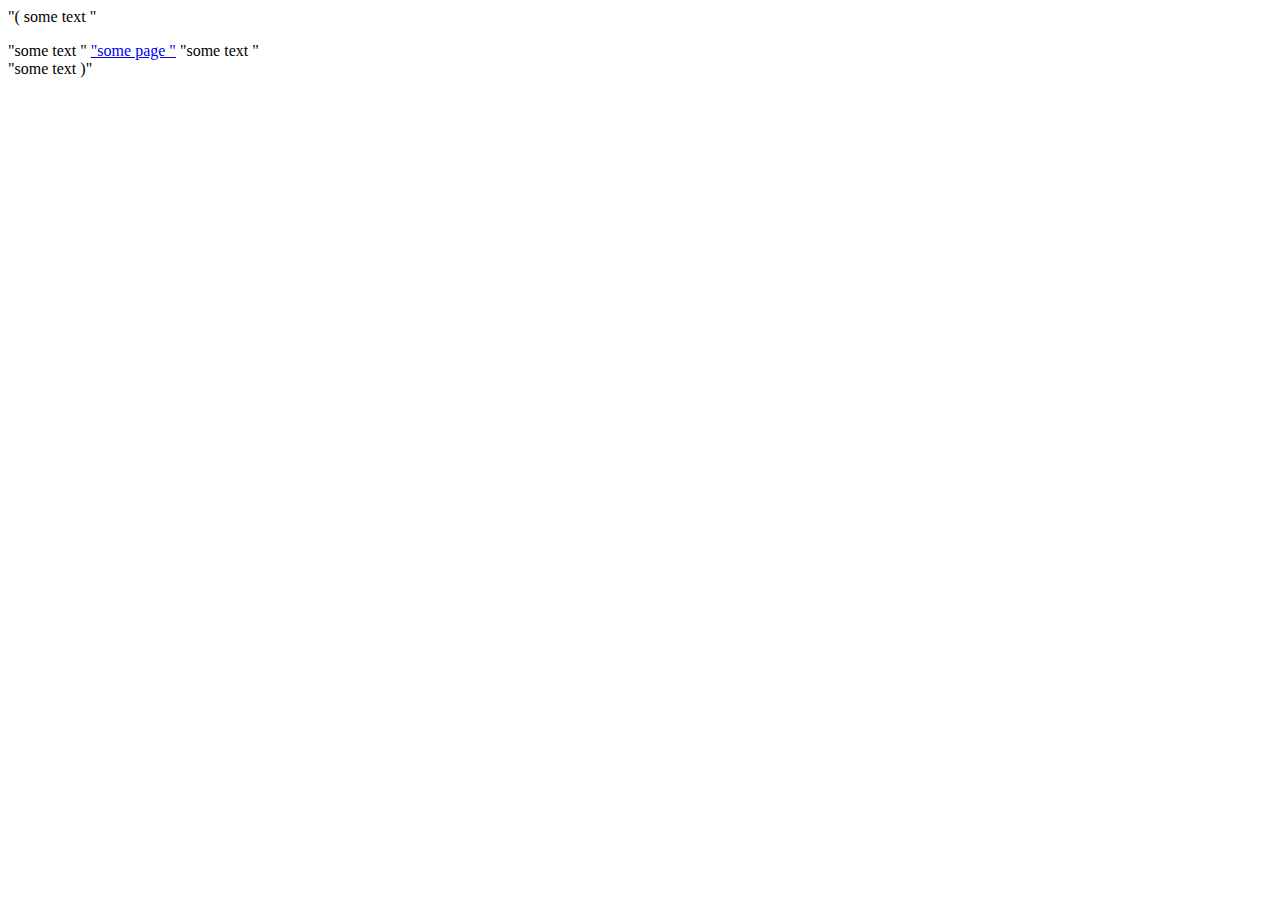
<file: problems-4/bogush/problem1/test_examples/bad_link_blocks/a_in_parentheses_with_multiple_text_siblings.html>
<!DOCTYPE html>
<html lang="en">
    "( some text "
    <ul></ul>
    "some text "
    <a href="wiki/some_page" title="some page">"some page "</a>
    "some text "
    <div></div>
    "some text )"
</html>
</file>
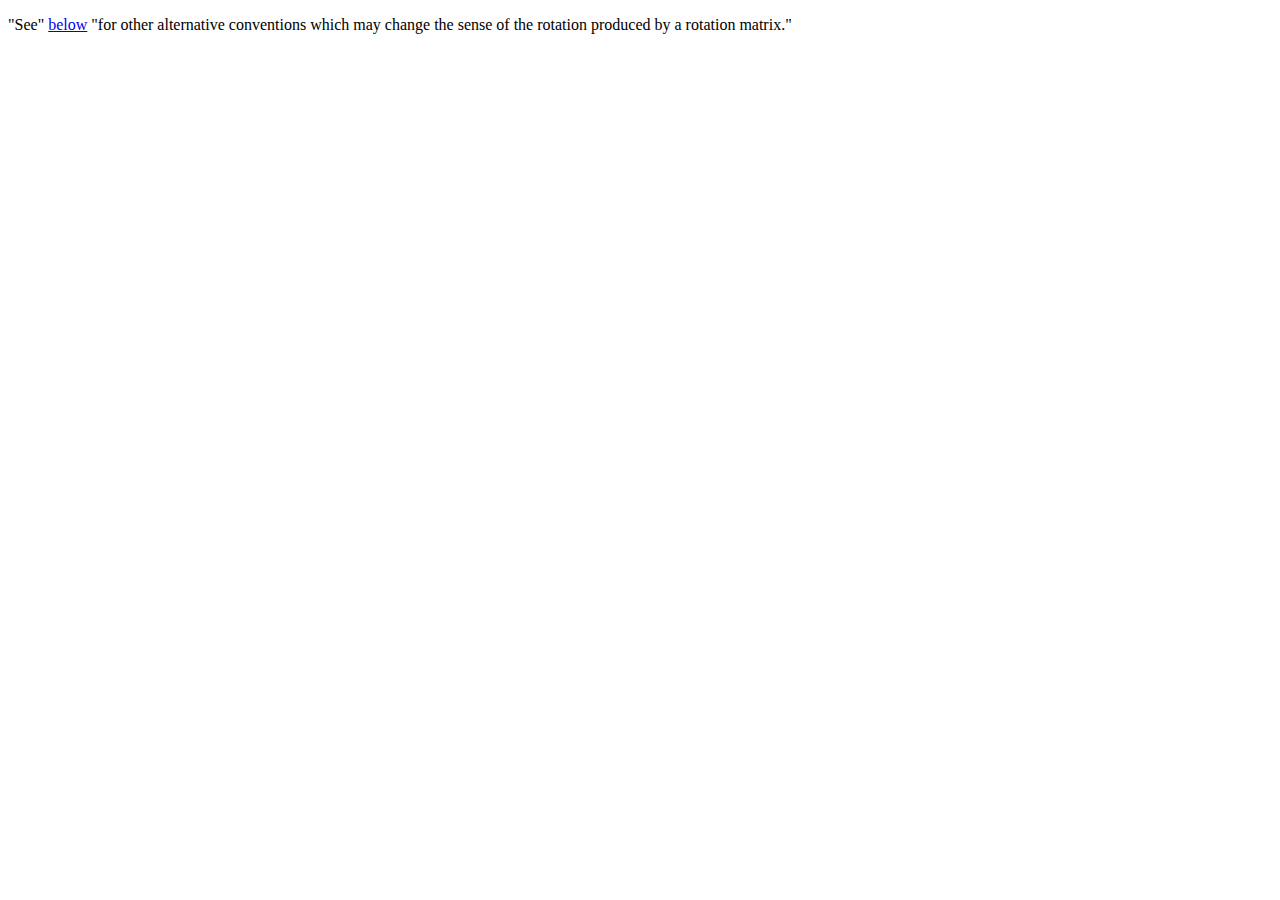
<file: problems-4/bogush/problem1/test_examples/good_link_blocks/p.html>
<!DOCTYPE html>
<html lang="en">
    <p>
        "See"
        <a href="/wiki/Rotation_matrix#Ambiguities" title="Rotation matrix">below</a>
        "for other alternative conventions which may change the sense of the
        rotation produced by a rotation matrix."
    </p>
</html>
</file>
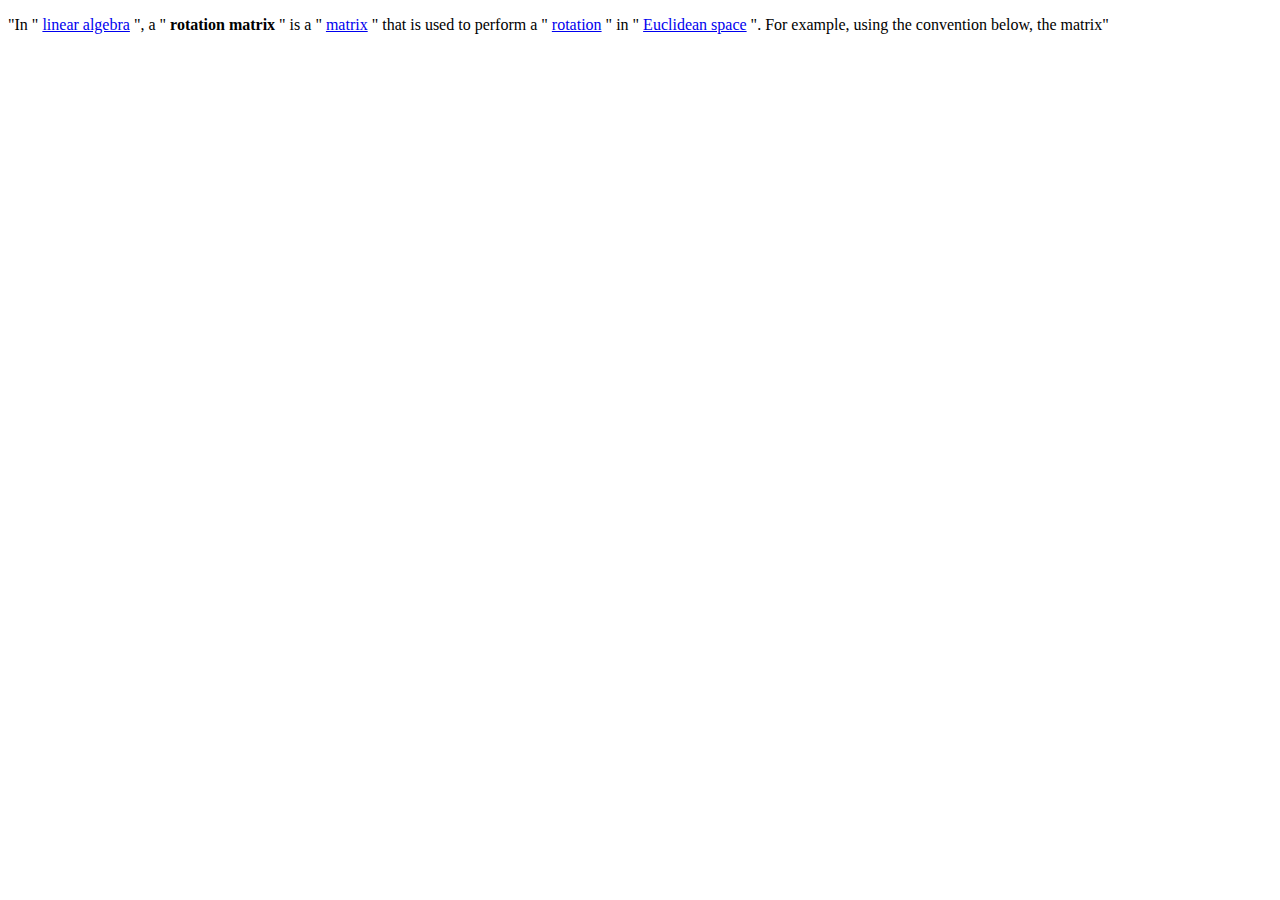
<file: problems-4/bogush/problem1/test_examples/good_link_blocks/p_many.html>
<!DOCTYPE html>
<html lang="en">
    <p>
        "In "
        <a href="/wiki/Linear_algebra" title="Linear algebra">linear algebra</a>
        ", a "
        <b>rotation matrix</b>
        " is a "
        <a href="/wiki/Matrix_(mathematics)" title="Matrix (mathematics)">matrix</a>
        " that is used to perform a "
        <a href="/wiki/Rotation_(mathematics)" title="Rotation (mathematics)">rotation</a>
        " in "
        <a href="/wiki/Euclidean_space" title="Euclidean space">Euclidean space</a>
        ". For example, using the convention below, the matrix"
    </p>
</html>
</file>
